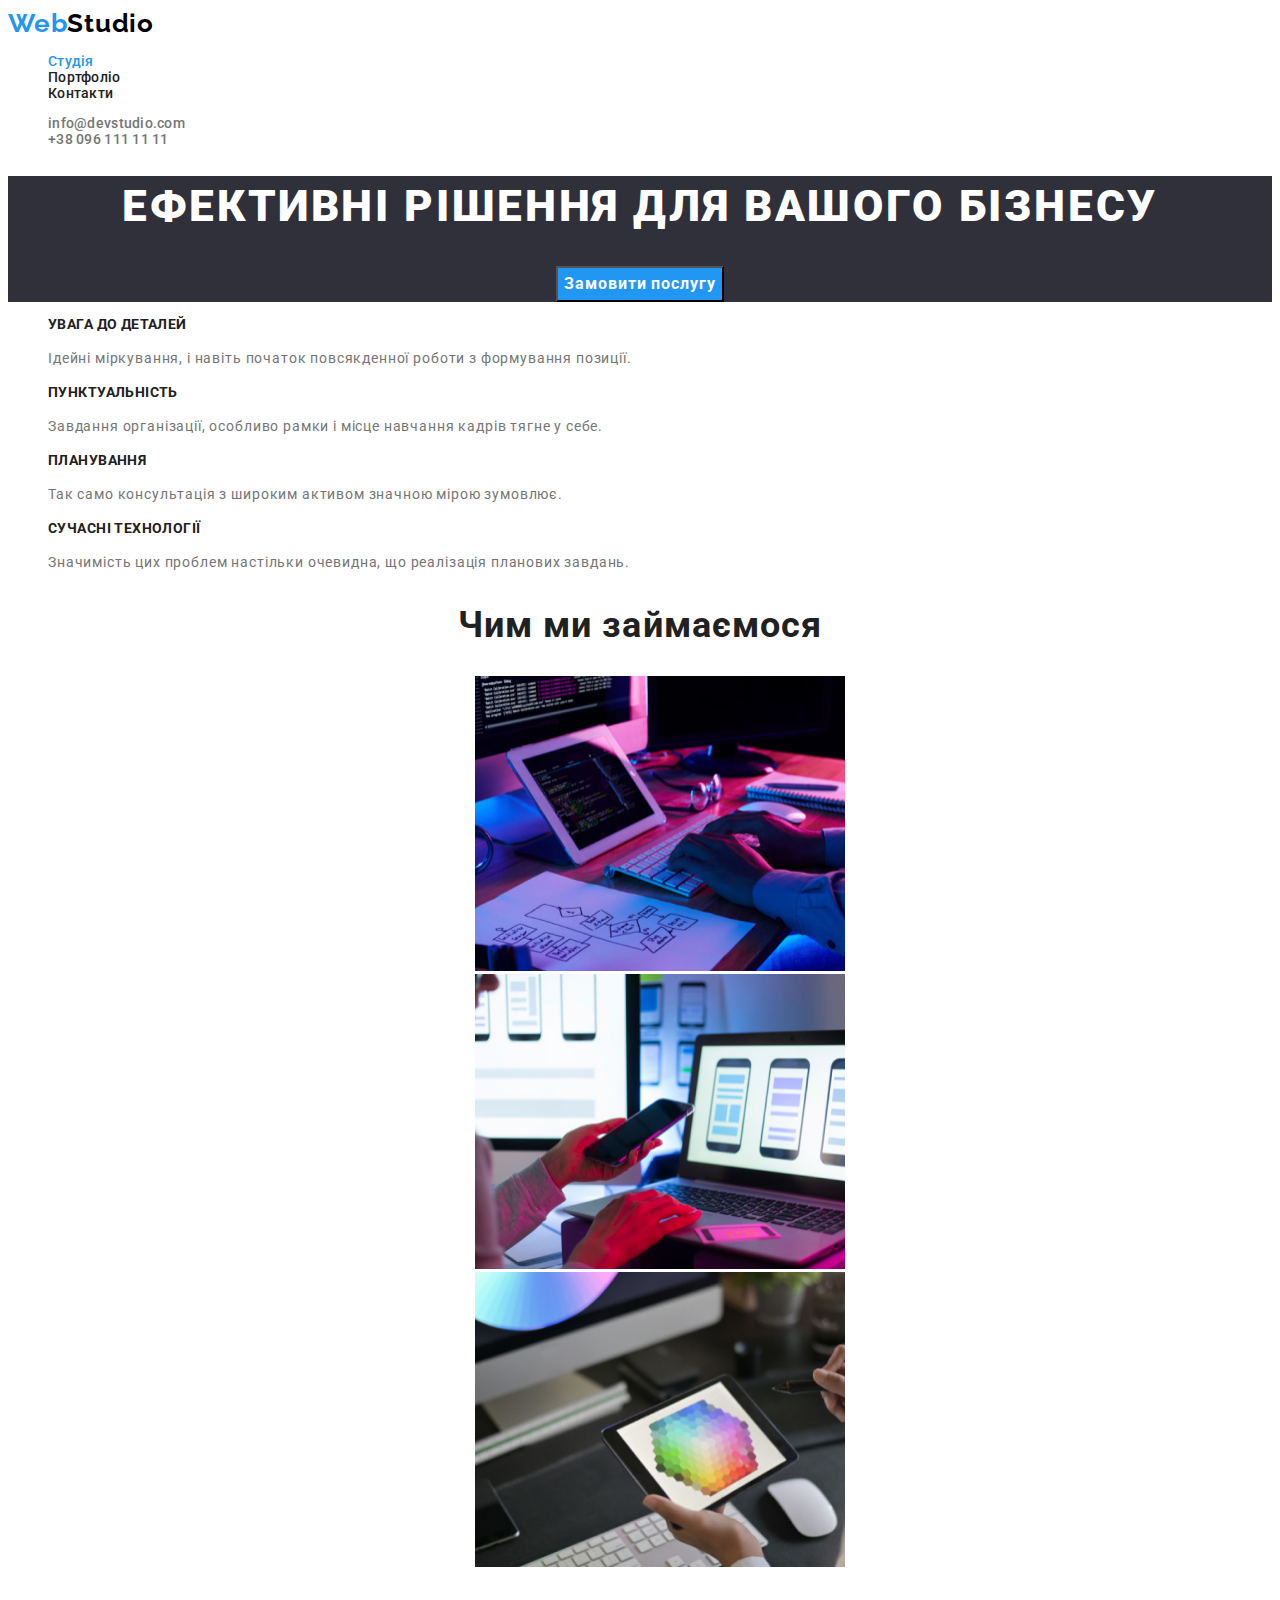
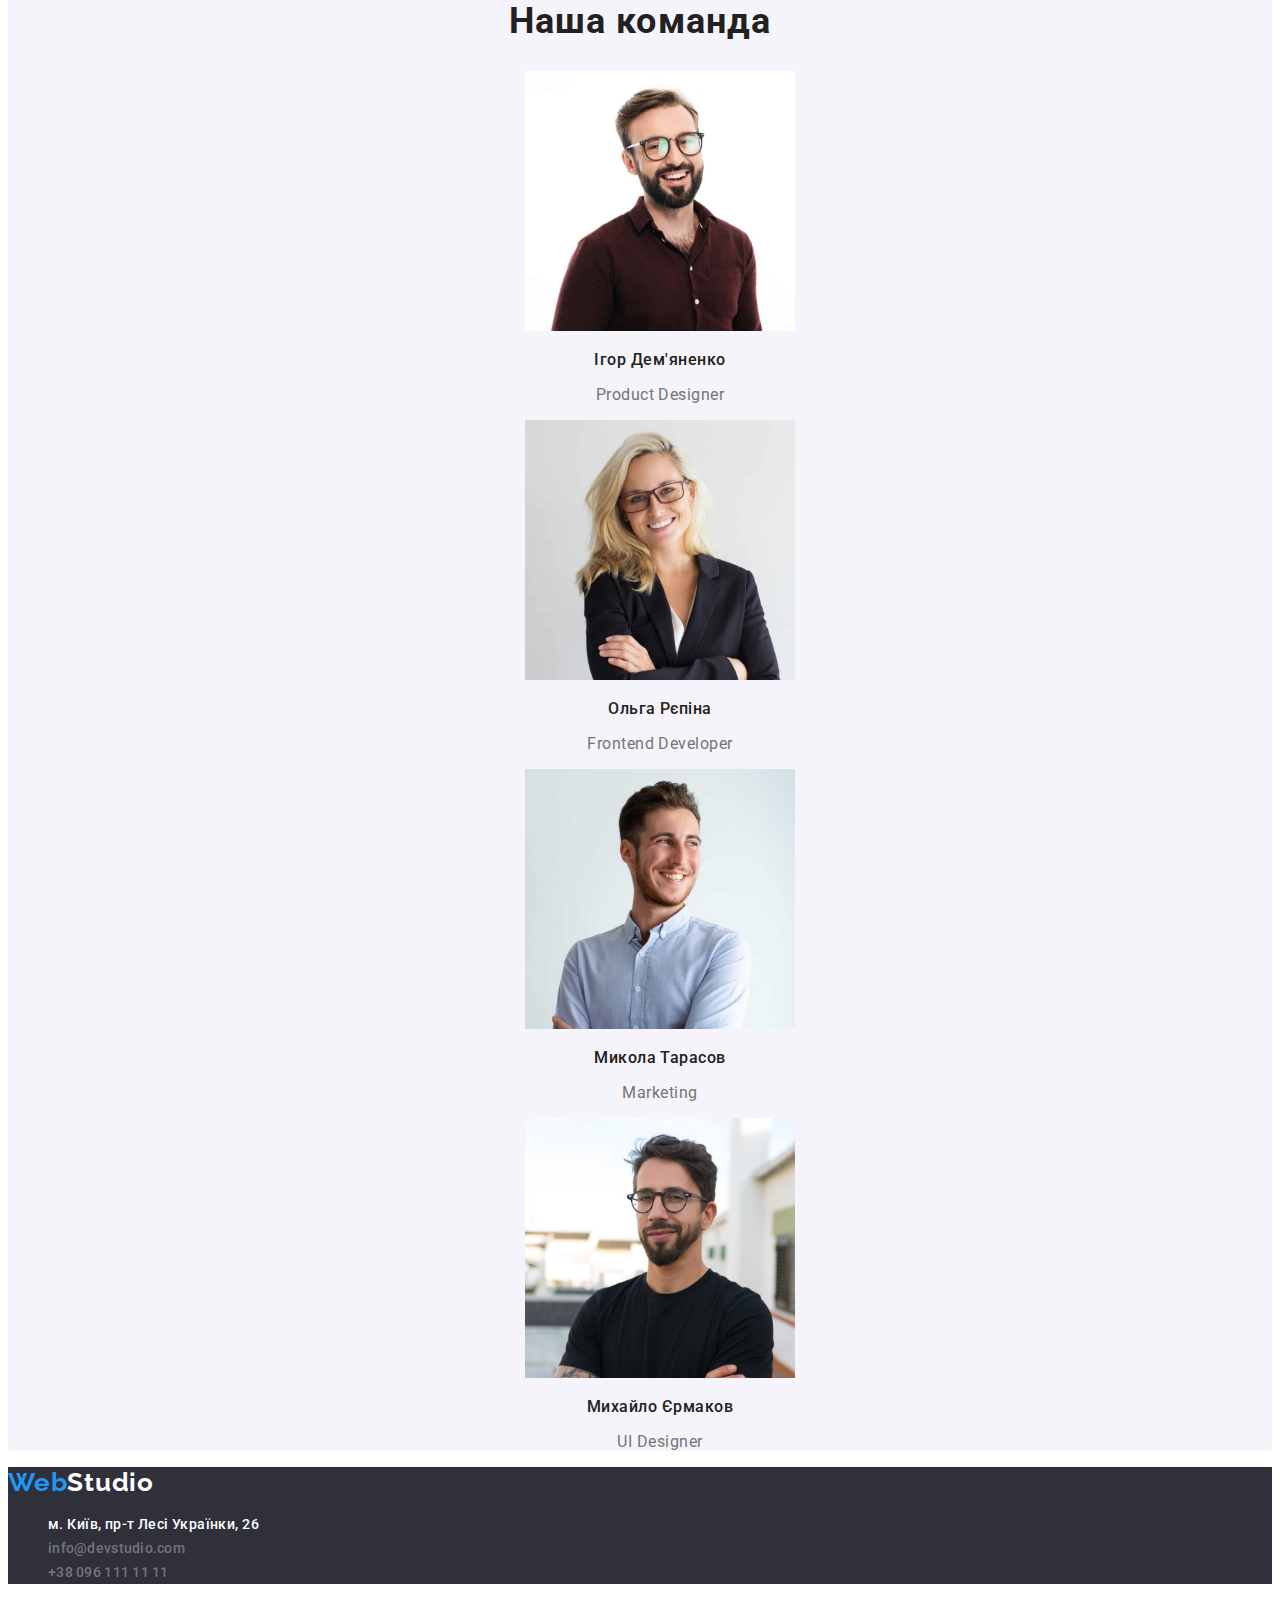
<file: index.html>
<!DOCTYPE html>
<html lang="uk">
  <head>
    <meta charset="UTF-8" />
    <meta http-equiv="X-UA-Compatible" content="IE=edge" />
    <meta name="viewport" content="width=device-width, initial-scale=1.0" />
    <title>Web Studio</title>
    <!-- Fonts -->
    <link rel="preconnect" href="https://fonts.googleapis.com" />
    <link rel="preconnect" href="https://fonts.gstatic.com" crossorigin />
    <link
      href="https://fonts.googleapis.com/css2?family=Raleway:wght@700&family=Roboto:wght@400;500;700;900&display=swap"
      rel="stylesheet"
    />
    <link rel="stylesheet" href="./css/styles.css" />
  </head>
  <body class="page">
    <!--Стрічка навігації-->

    <header class="header">
      <nav class="main-nav">
        <a class="link" href="./index.html"
          ><span class="logo-first-color">Web</span><span class="logo-second-color">Studio</span></a
        >
        <ul class="list">
          <li class="list-item">
            <a class="link current" href="./index.html">Студія</a>
          </li>
          <li class="list-item">
            <a class="link" href="./portfolio.html">Портфоліо</a>
          </li>
          <li class="list-item">
            <a class="link contacts" href="./index.html">Контакти</a>
          </li>
        </ul>
      </nav>
      <ul class="list">
        <li>
          <a class="address-link" href="mailto:info@devstudio.com">info@devstudio.com</a>
        </li>
        <li>
          <a class="address-link" href="tel:+380961111111">+38 096 111 11 11</a>
        </li>
      </ul>
    </header>

    <main>
      <!--Шапка сайту-->
      <section class="hero">
        <h1 class="hero-title">Ефективні рішення для вашого бізнесу</h1>
        <button class="hero-btn" type="button">Замовити послугу</button>
      </section>
      <!--Переваги компанії-->
      <section class="about">
        <h2 class="about-title">Переваги компанії</h2>
        <ul class="list">
          <li class="about-item">
            <h3 class="about-preference">Увага до деталей</h3>
            <p class="about-txt"
              >Ідейні міркування, і навіть початок повсякденної роботи з формування позиції.</p
            >
          </li>
          <li class="about-item">
            <h3 class="about-preference">Пунктуальність</h3>
            <p class="about-txt"
              >Завдання організації, особливо рамки і місце навчання кадрів тягне у себе.</p
            >
          </li>
          <li class="about-item">
            <h3 class="about-preference">Планування</h3>
            <p class="about-txt">Так само консультація з широким активом значною мірою зумовлює.</p>
          </li>
          <li class="about-item">
            <h3 class="about-preference">Сучасні технології</h3>
            <p class="about-txt"
              >Значимість цих проблем настільки очевидна, що реалізація планових завдань.</p
            >
          </li>
        </ul>
      </section>

      <!--Діяльність компанії-->
      <section class="activity">
        <h2 class="activity-title">Чим ми займаємося</h2>
        <ul class="list">
          <li class="activity-item">
            <img
              class="activity-img"
              src="./imeges/company-activity/img.jpg"
              alt="image-programer"
              width="370"
              height="295"
            />
          </li>
          <li class="activity-item">
            <img
              class="activity-img"
              src="./imeges/company-activity/img2.jpg"
              alt="developing-application"
              width="370"
              height="295"
            />
          </li>
          <li class="activity-item">
            <img
              class="activity-img"
              src="./imeges/company-activity/img3.jpg"
              alt="web-design"
              width="370"
              height="295"
            />
          </li>
        </ul>
      </section>
      <!--Наша команда-->
      <section class="team">
        <h2 class="team-title">Наша команда</h2>
        <ul class="list">
          <li>
            <div>
              <img
                class="team-img"
                src="./imeges/our_team/img21.jpg"
                alt="igor_demjanenco"
                width="270"
                height="260"
              />
              <h3 class="team-expert">Ігор Дем'яненко</h3>
              <p class="team-profil">Product Designer</p>
            </div>
          </li>
          <li>
            <div>
              <img
                class="team-img"
                src="./imeges/our_team/img22.jpg"
                alt="olga_repina"
                width="270"
                height="260"
              />
              <h3 class="team-expert">Ольга Рєпіна</h3>
              <p class="team-profil">Frontend Developer</p>
            </div>
          </li>
          <li>
            <div>
              <img
                class="team-img"
                src="./imeges/our_team/img23.jpg"
                alt="mykola_tarasov"
                width="270"
                height="260"
              />
              <h3 class="team-expert">Микола Тарасов</h3>
              <p class="team-profil">Marketing</p>
            </div>
          </li>
          <li>
            <div>
              <img
                class="team-img"
                src="./imeges/our_team/img24.jpg"
                alt="mykhailo_ermakov"
                width="270"
                height="260"
              />
              <h3 class="team-expert">Михайло Єрмаков</h3>
              <p class="team-profil">UI Designer</p>
            </div>
          </li>
        </ul>
      </section>
    </main>
    <!--Нижній блок-->
    <footer class="footer">
      <a class="link" href="./index.html"
        ><span class="logo-first-color">Web</span><span class="logo-sec-col-footer">Studio</span></a
      >
      <address style="font-style: normal;">
        <ul class="list">
          <li
            ><a
              class="link address"
              href="https://goo.gl/maps/CPtrU1FHBa2aNyZL9"
              target="_blank"
              rel="noopener noreferrer"
              >м. Київ, пр-т Лесі Українки, 26</a
            ></li
          >
          <li><a class="address-link" href="mailto:info@devstudio.com">info@devstudio.com</a></li>
          <li><a class="address-link" href="tel:+380961111111">+38 096 111 11 11</a></li>
        </ul>
      </address>
    </footer>
  </body>
</html>
</file>
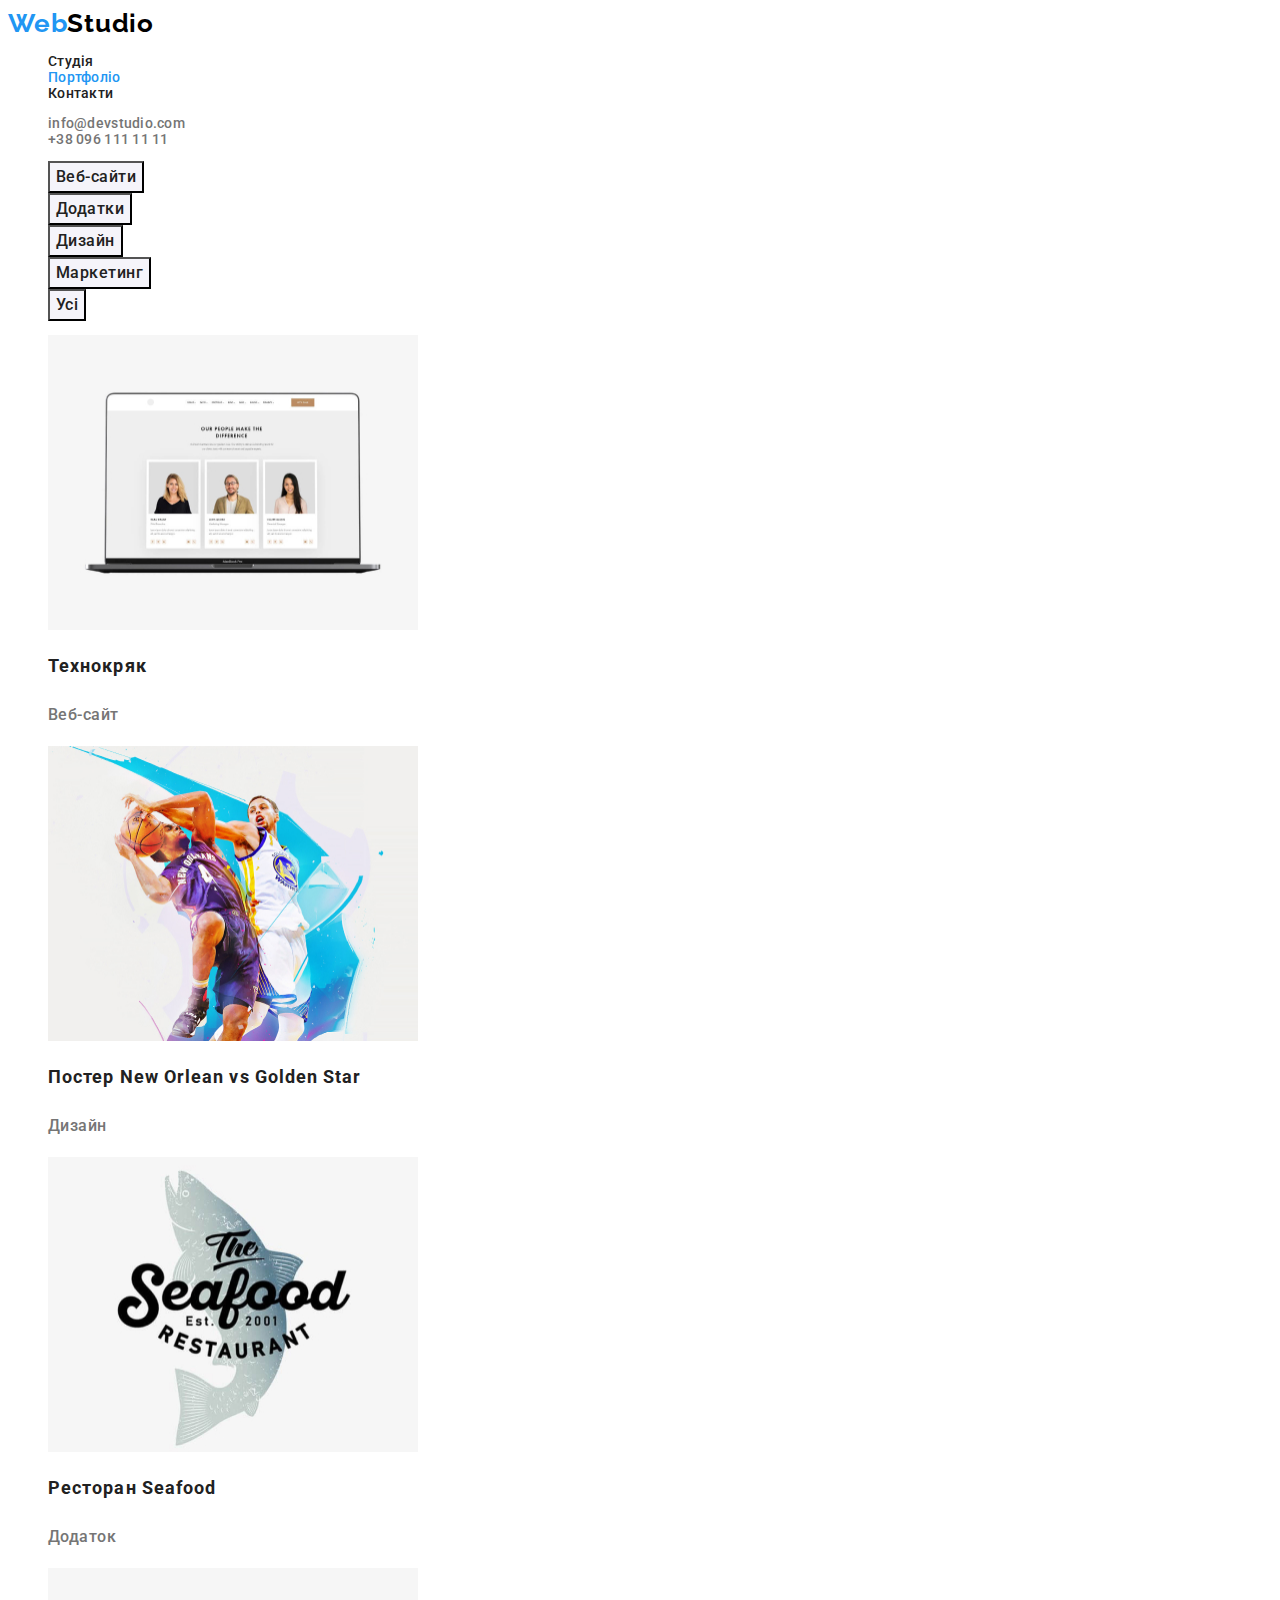
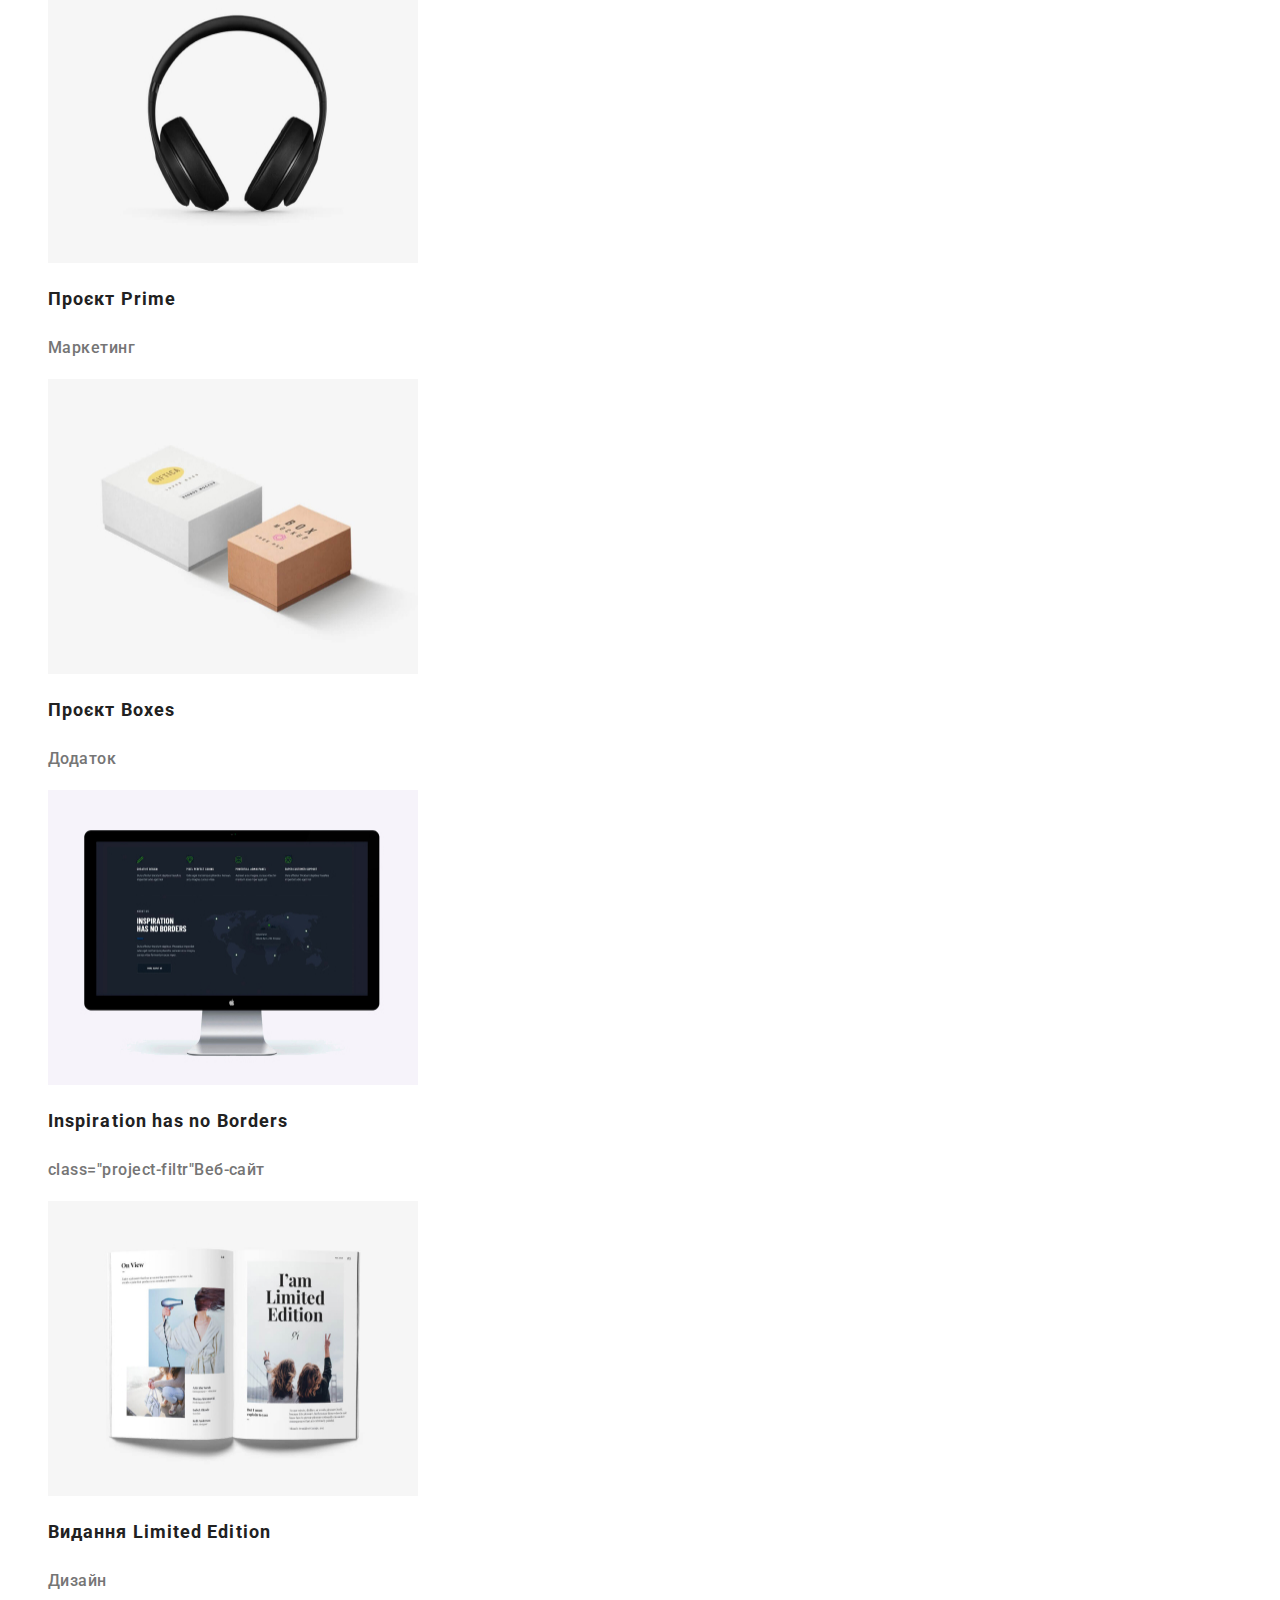
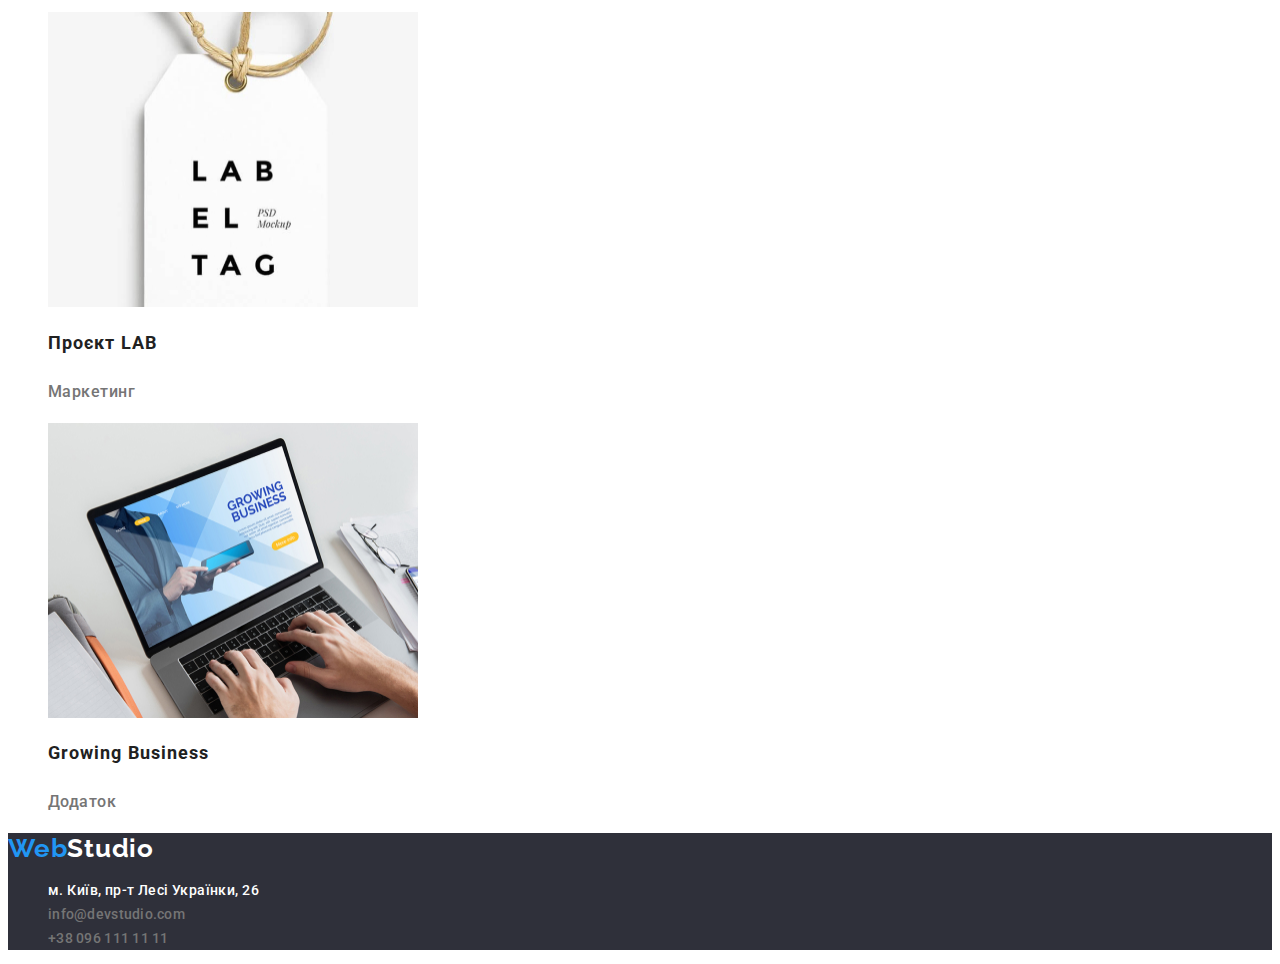
<file: portfolio.html>
<!DOCTYPE html>
<html lang="uk">
  <head>
    <meta charset="UTF-8" />
    <meta http-equiv="X-UA-Compatible" content="IE=edge" />
    <meta name="viewport" content="width=device-width, initial-scale=1.0" />    
    <title>Poкtfolio</title>
    <!-- Fonts -->
    <link rel="preconnect" href="https://fonts.googleapis.com" />
    <link rel="preconnect" href="https://fonts.gstatic.com" crossorigin />
    <link
      href="https://fonts.googleapis.com/css2?family=Raleway:wght@700&family=Roboto:wght@400;500;700;900&display=swap"
      rel="stylesheet"
    />
    <link rel="stylesheet" href="./css/styles.css"/>
  </head>
  <body class="page">
    <header class="header">
      <nav class="main-nav">
        <a class="link" href="./index.html"
          ><span class="logo-first-color">Web</span><span class="logo-second-color">Studio</span></a
        >
        <ul class="list">
          <li class="list-item">
            <a class="link" href="./index.html">Студія</a> 
          </li>
          <li class="list-item">
            <a class="link current" href="./portfolio.html">Портфоліо</a> 
          </li>
          <li class="list-item">
            <a class="link contacts" href="./index.html">Контакти</a>
          </li>
        </ul>
      </nav>
      <ul class="list">
        <li>
          <a class="address-link" href="mailto:info@devstudio.com">info@devstudio.com</a>
        </li>
        <li>
          <a class="address-link" href="tel:+380961111111">+38 096 111 11 11</a>
        </li>
      </ul>
    </header>
    <main>
      <!--title section-->
      <section class="projects">
        <h1 class="filtrs-title">Projects</h1>
        <ul class="list">
          <li class="filtrs-item"><button class="filtrs-btn" type="button">Веб-сайти</button></li>
          <li class="filtrs-item"><button class="filtrs-btn" type="button">Додатки</button></li>
          <li class="filtrs-item"><button class="filtrs-btn" type="button">Дизайн</button></li>
          <li class="filtrs-item"><button class="filtrs-btn" type="button">Маркетинг</button></li>
          <li class="filtrs-item"><button class="filtrs-btn" type="button">Усі</button></li>
        </ul>      
        <ul class="list">
          <li class="project-item">
            <a class="link" href="./portfolio.html">
            <img class="project-img" src="./imeges/portfolio/img1.jpg" alt="" width="370" height="295" />
            <h2 class="project-name">Технокряк</h3>
            <p class="project-filtr">Веб-сайт</p>
          </a>
          </li>
          <li class="project-item">
            <a class="link" href="./portfolio.html">
            <img class="project-img" src="./imeges/portfolio/img2.jpg" alt="" width="370" height="295" />
            <h2 class="project-name">Постер New Orlean vs Golden Star</h3>
            <p class="project-filtr">Дизайн</p>
          </a>
          </li>
          <li class="project-item">
            <a class="link" href="./portfolio.html">
            <img class="project-img" src="./imeges/portfolio/img3.jpg" alt="" width="370" height="295" />
            <h2 class="project-name">Ресторан Seafood</h3>
            <p class="project-filtr">Додаток</p>
          </a>
          </li>
          <li class="project-item">
            <a class="link" href="./portfolio.html">
            <img class="project-img" src="./imeges/portfolio/img4.jpg" alt="" width="370" height="295" />
            <h2 class="project-name">Проєкт Prime</h3>
            <p class="project-filtr">Маркетинг</p>
          </a>
          </li>
          <li class="project-item">
            <a class="link" href="./portfolio.html">
            <img class="project-img" src="./imeges/portfolio/img5.jpg" alt="" width="370" height="295" />
            <h2 class="project-name">Проєкт Boxes</h3>
            <p class="project-filtr">Додаток</p>
          </a>
          </li>
          <li class="project-item">
            <a class="link" href="./portfolio.html">
            <img class="project-img" src="./imeges/portfolio/img6.jpg" alt="" width="370" height="295" />
            <h2 class="project-name">Inspiration has no Borders</h3>
            <p class="project-filtr"> class="project-filtr"Веб-сайт</p>
          </a>
          </li>
          <li class="project-item">
            <a class="link" href="./portfolio.html">
            <img class="project-img" src="./imeges/portfolio/img7.jpg" alt="" width="370" height="295" />
            <h2 class="project-name">Видання Limited Edition</h3>
            <p class="project-filtr">Дизайн</p>
          </a>
          </li>
          <li class="project-item">
            <a class="link" href="./portfolio.html">
            <img class="project-img" src="./imeges/portfolio/img8.jpg" alt="" width="370" height="295" />
            <h2 class="project-name">Проєкт LAB</h3>
            <p class="project-filtr">Маркетинг</p>
          </a>
          </li>
          <li class="project-item">
            <a class="link" href="./portfolio.html">
            <img class="project-img" src="./imeges/portfolio/img9.jpg" alt="" width="370" height="295" />
            <h2 class="project-name">Growing Business</h3>
            <p class="project-filtr">Додаток</p>
          </a>
          </li>
        </ul>
      </section>
    </main>
    <footer class="footer">
      <a class="link" href="./index.html"
        ><span class="logo-first-color">Web</span><span class="logo-sec-col-footer">Studio</span></a
      >
      <address style="font-style: normal;">
        <ul class="list">
          <li
            ><a
              class="link address"
              href="https://goo.gl/maps/CPtrU1FHBa2aNyZL9"
              target="_blank"
              rel="noopener noreferrer"
              >м. Київ, пр-т Лесі Українки, 26</a
            ></li
          >
          <li><a class="address-link" href="mailto:info@devstudio.com">info@devstudio.com</a></li>
          <li><a class="address-link" href="tel:+380961111111">+38 096 111 11 11</a></li>
        </ul>
      </address>
    </footer>
  </body>
</html>
</file>
<file: css/styles.css>
:root {
  /* Fonts */
  --main-font: 'Roboto', sans-serif;
  --secondary-font: 'Raleway', sans-serif;

  /* Text colors */
  --main-txt-cl: #212121;
  --light-txt-cl: #757575;
  --other-txt-cl: #ffffff;
  --accent-txt-cl: #2196f3;

  /* Others */
}

.page {
  font-family: var(--main-font);
  font-size: 14px;
  text-align: center;
  color: var(--main-txt-cl);
}

/* reset */
.link, .address-link{
  text-decoration: none;
}
.list {
  list-style: none;
}

/**
    |============================
    | Header
    |============================
  */
.header {
  text-align: left;
}
.link,
.address-link {
  font-weight: 500;
  line-height: calc(16 / 14);
  letter-spacing: 0.02em;
  color: var(--main-txt-cl);
}

.address-link {
  color: var(--light-txt-cl);
}

.link:hover, .current,
.link:focus, .address-link:hover {
  color: var(--accent-txt-cl);
}

.logo-first-color,
.logo-second-color, .logo-sec-col-footer {
  font-family: var(--secondary-font);
  font-style: normal;
  font-weight: 700;
  font-size: 26px;
  line-height: 31px;
  letter-spacing: 0.03em;
}

.logo-first-color {
  color: var(--accent-txt-cl);
}

.logo-second-color {
  color: #000000;
}
/**
    |============================
    | Hero
    |============================
  */

.hero {
  background-color: #2f303a;
}

.hero-title {
  font-weight: 900;
  font-size: 44px;
  line-height: calc(60 / 44);
  letter-spacing: 0.06em;
  color: var(--other-txt-cl);
  text-transform: uppercase;
}

.hero-btn {
  font-family: inherit;
  font-weight: 700;
  font-size: 16px;
  line-height: calc(30 / 16);
  letter-spacing: 0.06em;
  color: var(--other-txt-cl);
  background-color: var(--accent-txt-cl);
  cursor: pointer;
}

.hero-btn:active {
  color: #188ce8;
}

/**
    |============================
    | About
    |============================
  */
.about {
  text-align: left;
}

.about-title {
  display: none;
}

.about-preference {
  font-weight: 700;
  font-size: 14px;
  line-height: calc(16 / 14);
  letter-spacing: 0.03em;
  text-transform: uppercase;
}

.about-txt {
  line-height: calc(24 / 14);
  letter-spacing: 0.06em;
  color: var(--light-txt-cl);
}

/**
    |============================
    | Activity
    |============================
  */

.activity-title {
  font-weight: 700;
  font-size: 36px;
  line-height: calc(42 / 36);
  letter-spacing: 0.03em;
}

/**
    |============================
    | Team
    |============================
  */

.team {
  background-color: #f5f4fa;
}

.team-title {
  font-weight: 700;
  font-size: 36px;
  line-height: calc(42 / 36);
  letter-spacing: 0.03em;
}

.team-expert {
  font-weight: 500;
  font-size: 16px;
  line-height: calc(19 / 16);
  letter-spacing: 0.03em;
}

.team-profil {
  font-size: 16px;
  line-height: calc(19 / 16);
  letter-spacing: 0.03em;
  color: var(--light-txt-cl);
}

/**
    |============================
    | Footer
    |============================
  */

.footer {
  background-color: #2f303a;
 }

.footer,
.address {
  line-height: calc(24 / 14);
  letter-spacing: 0.03em;
  color: var(--other-txt-cl);
  text-align: left;
}
.logo-sec-col-footer {
  color: #ffffff;
}

/*
    |****************************
    | Portfolio page
    |****************************
  */


/*
    |============================
    |Filters
    |============================
  */

  .filtrs-title {
    display: none;
  }
  .filtrs-btn {
    font-family: inherit;
    font-weight: 500;
    font-size: 16px;
    line-height: calc(26 / 16);
    letter-spacing: 0.03em;
    color: var(--main-txt-cl);
    background-color: #f5f4fa;
    
    cursor: pointer;
}
.filtrs-btn:hover, .filtrs-btn:focus {
  color: var(--other-txt-cl);
  background-color: var(--accent-txt-cl);
}

  .filtrs-btn:active {
    color: var(--accent-txt-cl);
  }



  /*
    |============================
    |Projects
    |============================
  */
  .projects {
    text-align: left;
  }

  .projects-title {
    display: none;
  }

  .project-name {
    color: var(--main-txt-cl);
    font-weight: 700;
    font-size: 18px;
    line-height: calc(36 / 18);
    letter-spacing: 0.06em;
  }

  .project-filtr {
    font-size: 16px;
    line-height: calc(30 / 16);
    letter-spacing: 0.03em;
    color: var(--light-txt-cl);
  }
</file>
